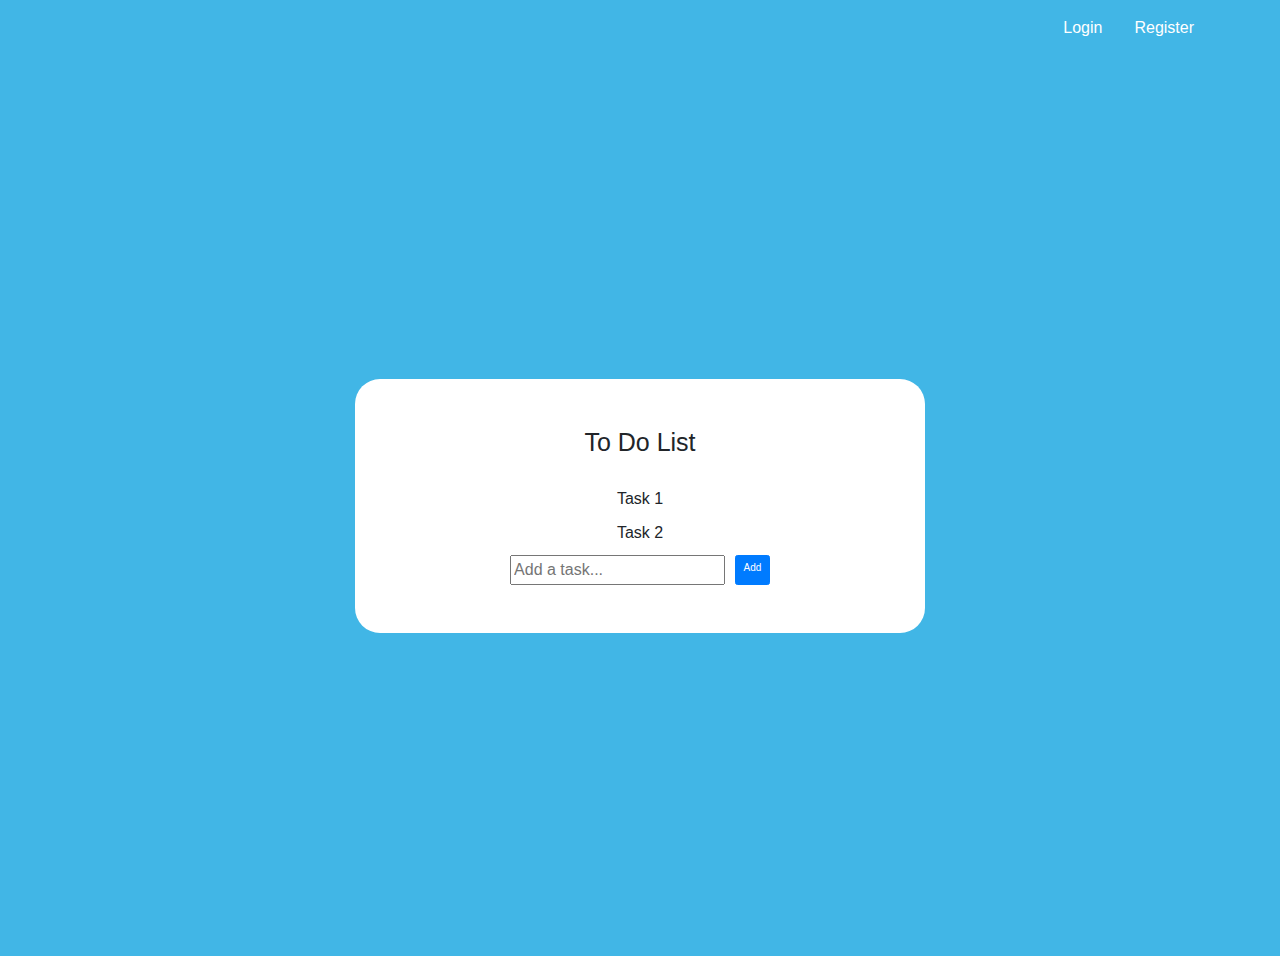
<file: index.html>
<!DOCTYPE html>
<html lang="en">
<head>
  <meta charset="UTF-8">
  <meta name="viewport" content="width=device-width, initial-scale=1, shrink-to-fit=no">
  <link rel="stylesheet" href="https://stackpath.bootstrapcdn.com/bootstrap/4.4.1/css/bootstrap.min.css" integrity="sha384-Vkoo8x4CGsO3+Hhxv8T/Q5PaXtkKtu6ug5TOeNV6gBiFeWPGFN9MuhOf23Q9Ifjh" crossorigin="anonymous">
  <link rel="stylesheet" href="style.css">
  <title>Document</title>
</head>
<body>
  <nav>
    <div class="container">
      <div class="row">
        <div class="login-section">
          <p><a href="">Login</a></p>
          <p><a href="">Register</a></p>
        </div>
      </div>
    </div>
  </nav>

  <main>
    <div class="container">
      <div class="row">
        <div class="to-do-list-container">
          <h1>To Do List</h1>
          <div class="tasks">
            <p>Task 1</p>
            <p>Task 2</p>
          </div>
          <form class="add-task" action="">
            <input type="text" placeholder="Add a task...">
            <a class="btn btn-primary" href="">Add</a>
          </form>
        </div>
      </div>
    </div>
  </main>

  <script src="https://code.jquery.com/jquery-3.4.1.slim.min.js" integrity="sha384-J6qa4849blE2+poT4WnyKhv5vZF5SrPo0iEjwBvKU7imGFAV0wwj1yYfoRSJoZ+n" crossorigin="anonymous"></script>
  <script src="https://cdn.jsdelivr.net/npm/popper.js@1.16.0/dist/umd/popper.min.js" integrity="sha384-Q6E9RHvbIyZFJoft+2mJbHaEWldlvI9IOYy5n3zV9zzTtmI3UksdQRVvoxMfooAo" crossorigin="anonymous"></script>
  <script src="https://stackpath.bootstrapcdn.com/bootstrap/4.4.1/js/bootstrap.min.js" integrity="sha384-wfSDF2E50Y2D1uUdj0O3uMBJnjuUD4Ih7YwaYd1iqfktj0Uod8GCExl3Og8ifwB6" crossorigin="anonymous"></script>
</body>
</html>
</file>
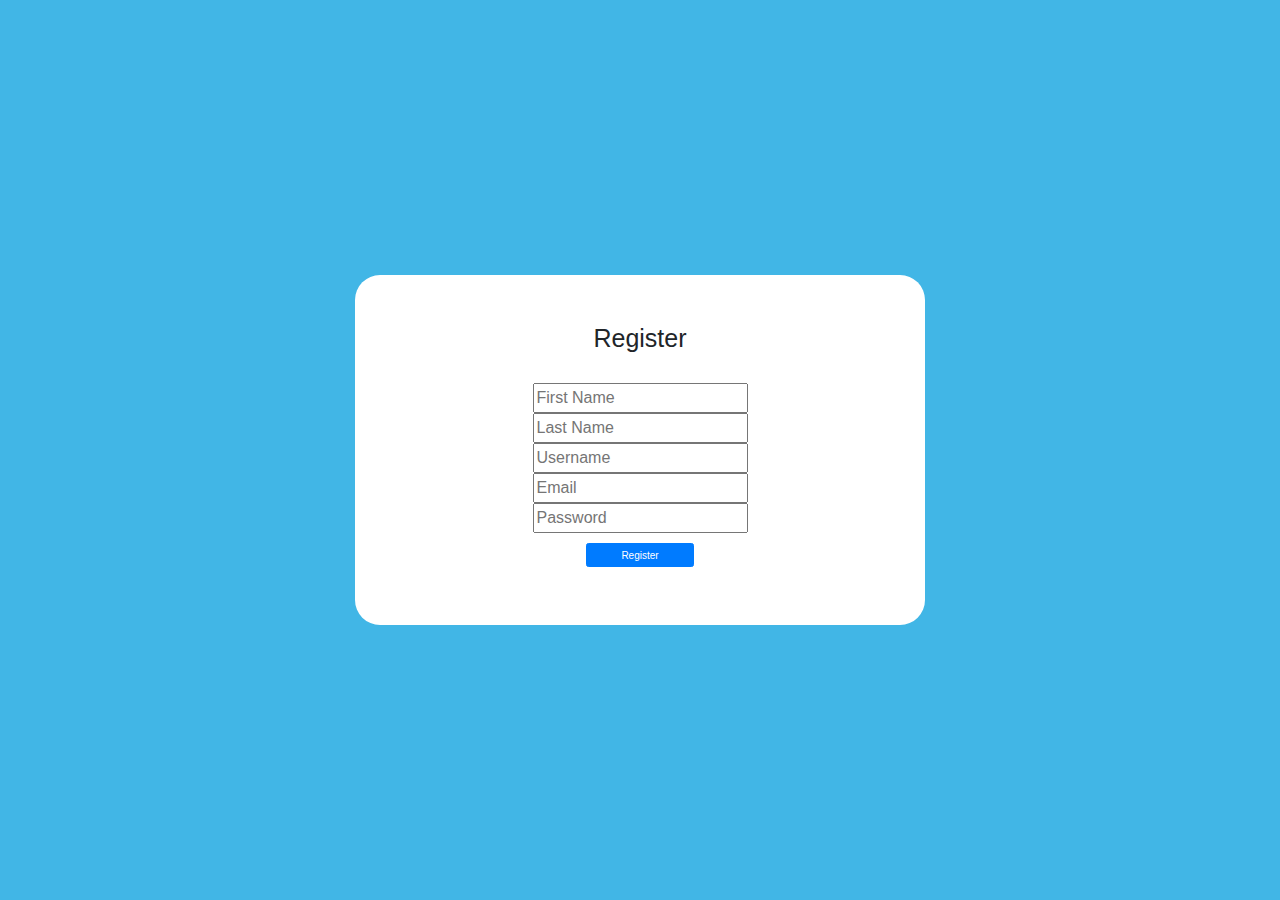
<file: register.html>
<!DOCTYPE html>
<html lang="en">
<head>
  <meta charset="UTF-8">
  <meta name="viewport" content="width=device-width, initial-scale=1, shrink-to-fit=no">
  <link rel="stylesheet" href="https://stackpath.bootstrapcdn.com/bootstrap/4.4.1/css/bootstrap.min.css" integrity="sha384-Vkoo8x4CGsO3+Hhxv8T/Q5PaXtkKtu6ug5TOeNV6gBiFeWPGFN9MuhOf23Q9Ifjh" crossorigin="anonymous">
  <link rel="stylesheet" href="style.css">
  <title>Document</title>
</head>
<body>
  <main>
    <div class="container">
      <div class="row">
        <div class="register-container">
          <h1>Register</h1>
          <form class="register-form" action="register.php" method="post">
            <input type="text" placeholder="First Name" name="first-name" id="first-name">
            <input type="text" placeholder="Last Name" name="last-name" id="last-name">
            <input type="text" placeholder="Username" name="username" id="username">
            <input type="email" placeholder="Email" name="email" id="email">
            <input type="text" placeholder="Password" name="password" id="password">
            <button type="submit" class="btn btn-primary">Register</button>
          </form>
          </div>
        </div>
      </div>
    </div>
  </main>

  <script src="https://code.jquery.com/jquery-3.4.1.slim.min.js" integrity="sha384-J6qa4849blE2+poT4WnyKhv5vZF5SrPo0iEjwBvKU7imGFAV0wwj1yYfoRSJoZ+n" crossorigin="anonymous"></script>
  <script src="https://cdn.jsdelivr.net/npm/popper.js@1.16.0/dist/umd/popper.min.js" integrity="sha384-Q6E9RHvbIyZFJoft+2mJbHaEWldlvI9IOYy5n3zV9zzTtmI3UksdQRVvoxMfooAo" crossorigin="anonymous"></script>
  <script src="https://stackpath.bootstrapcdn.com/bootstrap/4.4.1/js/bootstrap.min.js" integrity="sha384-wfSDF2E50Y2D1uUdj0O3uMBJnjuUD4Ih7YwaYd1iqfktj0Uod8GCExl3Og8ifwB6" crossorigin="anonymous"></script>
</body>
</html>
</file>
<file: style.css>
html, body { margin: 0; padding: 0; height: 100%; }
html { font-size: 62.5%; }
body { background-color: #41b6e6; font-size: 1.6rem; }

.login-section { display: flex; width: 100%; justify-content: flex-end; }
.login-section p { margin: 1em; }
.login-section p a { color: white; }

main, main .container, main .row { height: 100%; }
main .container .row { align-items: center; justify-content: center; }
.to-do-list-container, .register-container { width: 50%; height: auto; background-color: white; border-radius: 25px; display: flex; flex-direction: column; align-items: center; padding: 3em; }
.to-do-list-container h1, .register-container h1 { padding-bottom: 1em; }
.to-do-list-container .tasks { width: 100%; display: flex; flex-direction: column; justify-content: center; align-items: center; }
.to-do-list-container .add-task { display: flex; }
.to-do-list-container .add-task a { margin-left: 1em; }

.login-form, .register-form { display: flex; flex-direction: column; }

.login-form .btn-primary, .register-form .btn-primary { width: 50%; margin: 1em auto; }
</file>
